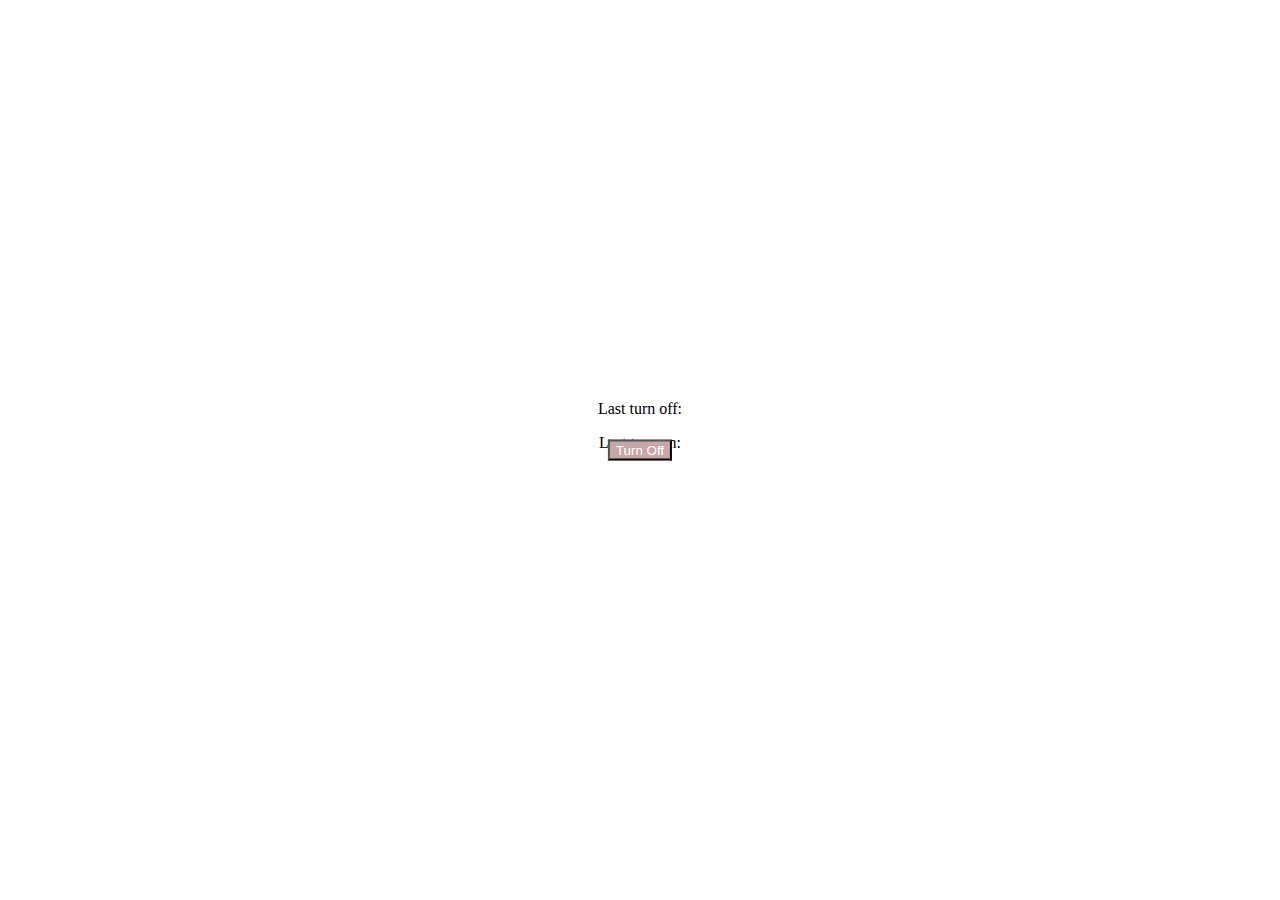
<file: homework-Dom/index.html>
<!DOCTYPE html>
<html lang="en">
<head>
    <meta charset="UTF-8">
    <meta name="viewport" content="width=device-width, initial-scale=1.0">
    <link rel="stylesheet" href="./style.css">
   
    <title></title>
</head>
<body>
    
    <button  class ="offButton textButtonOff" button-text-on="Turn on" button-text-off="Turn off">Turn Off</button>
   <p class = "TurnOffDate"  ">Last turn off: <span id="currentDate" ></span> </p>
   <p class = "TurnOffDate2"  ">Last turn on: <span id="currentDate2" ></span> </p>

    <script src="./script.js"></script>
</body>
</html>
</file>
<file: homework-Dom/style.css>
.offButton{
    margin: 0;
    position: absolute;
    top: 50%;
    
    left: 50%;
    -ms-transform: translate(-50%, -50%);
    transform: translate(-50%, -50%);
background-color: rgb(199, 167, 167);

}

.textButtonOff{
    color: white;

}



.TurnOffDate{
    margin-top:400px;
    text-align: center;
    
}
.TurnOffDate2{
    text-align: center;
   
}
</file>
